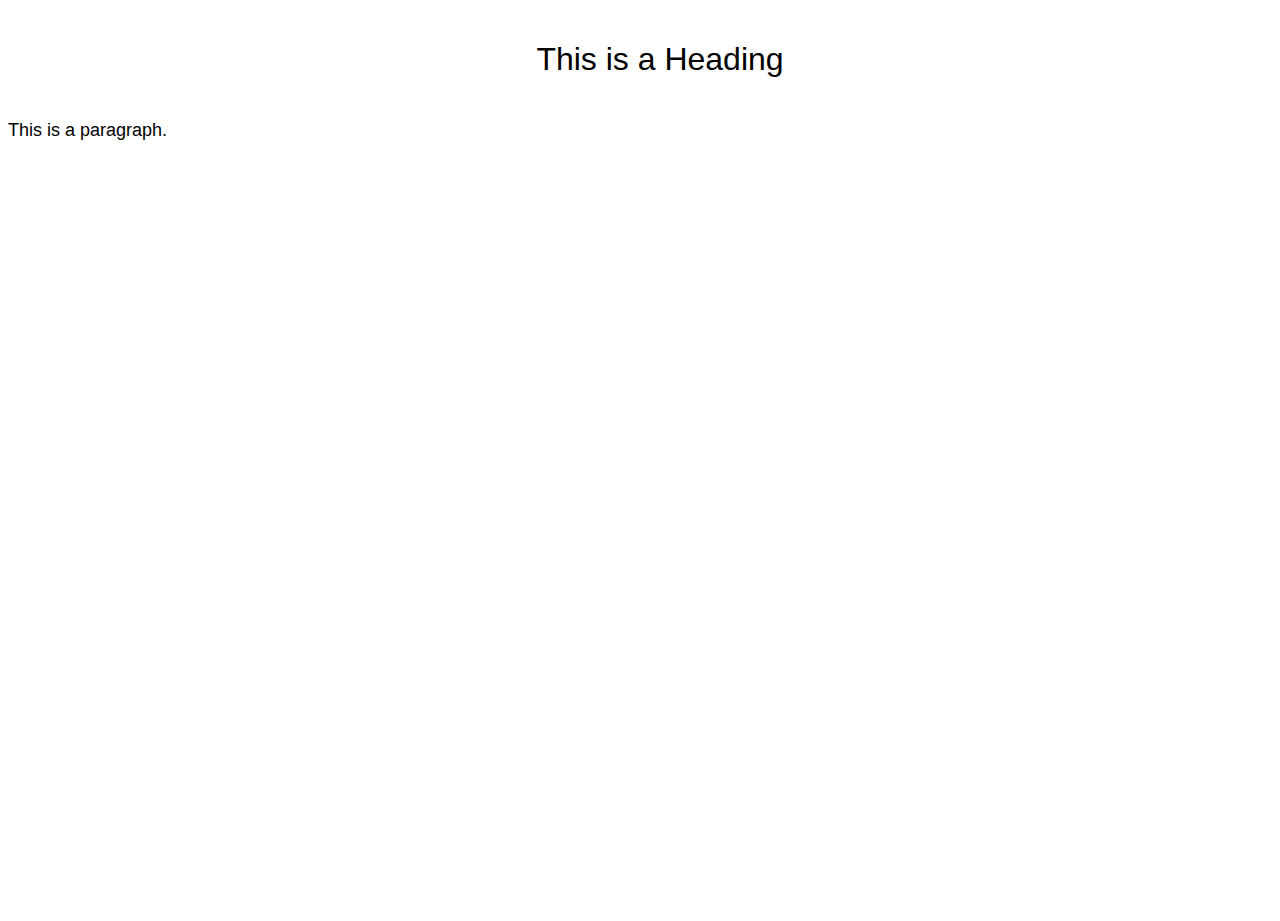
<file: aboutme.html>
<!DOCTYPE html>
<html>
<head>
<title>Page Title</title>
    <!-- Custom CSS -->
    <link href="simple-sidebar.css" rel="stylesheet">
</head>
<body>

<h1 style=“color:#0000FF;”>This is a Heading</h1>
<p>This is a paragraph.</p>

</body>
</html>
</file>
<file: simple-sidebar.css>
/*!
 * Start Bootstrap - Simple Sidebar (http://startbootstrap.com/)
 * Copyright 2013-2016 Start Bootstrap
 * Licensed under MIT (https://github.com/BlackrockDigital/startbootstrap/blob/gh-pages/LICENSE)
 */

/* 
My preferred portfolio fonts: 
Normal text:
font-family: 'Open Sans', sans-serif;

My time/titles:
font-family: 'Pacifico', cursive;
*/

/* Color Scheme:
DARKSLATEGREY
#2F4F4F

LIGHT BLUE
#C0D9D9

OFFWHITE
#F2F2F2

ORANGE
#E47833	

*/
ul.img-list {
  list-style-type: none;
  margin: 0;
  padding: 0;
  text-align: center;
  color:white;
}

ul.img-list li {
  display: inline-block;
  height: 100%;
  margin: 0 1em 1em 0;
  position: relative;
  width: 100%;
  margin: auto;
  color:white;
}


span.text-content span {
  display: table-cell;
  text-align: center;
  vertical-align: middle;
  color:white;
  font-size: 15px;
  margin: auto;
}


span.text-content {
  background: #E47833;//*	rgba(0,0,0,0.5); *//
  color: white;
  cursor: pointer;
  display: table;
  height: 270px;
  text-align: center;
  margin: auto;
  font-size: 15px;
  position: absolute;
  top: 0;
  width: 150px;
  opacity: 0;
  -webkit-transition: opacity 500ms;
  -moz-transition: opacity 500ms;
  -o-transition: opacity 500ms;
  transition: opacity 500ms;
}

ul.img-list li:hover span.text-content {
  opacity: 1;
  font-size: 15px;
}


.jumbotron{
	background-color: white;
	min-height: 100%;
}

.education{
	min-height: 100%;
	z-index: 2;
}

.portfolio{
	min-height: 100%;
	z-index: 1;
}
.fade {
  margin: 30px;
  opacity: 1;
}

 body {
    overflow-x: hidden;
	font-family: 'Open Sans', sans-serif;
 }
 
 .full-width-div {
    width: 100%;
    left: 0;
	border: 0;
	
}

.middlealign {
	text-align: center;
}


#wrapperdivs {
    position: relative;
    width: 100%;
}

#leftDiv {
    position: absolute;
    left: 0px;
}

#rightDiv {
    position: absolute;
    left: 0px;
}

 
 h1{
	text-align: center; vertical-align: middle;
	font-weight: 300;
	padding: 20px;
	width: 100%;
	opacity: 50;
	 
 }

.service-item{
	padding: 50px;
	font-size: 100px;
}
.container {
    border: solid 0px #ff0000;
    zoom: 1; /* IE6&7 */
}

.container:before,
.container:after {
    content: "";
    display: table;
}

.container:after {
    clear: both;
}
/*#sidestyle{
	font-family: 'Open Sans', sans-serif;
	font-weight: 300;
	font-size: 40px;
	float: left;
}*/
 
#content{
	//**float:right;**//
	text-align: center; vertical-align: middle;
	
}
 p{
	 font-size: 18px;
 }
 
html, body {height: 100%;}

/* Toggle Styles */

#wrapper {
    padding-left: 0;
    -webkit-transition: all 0.5s ease;
    -moz-transition: all 0.5s ease;
    -o-transition: all 0.5s ease;
    transition: all 0.5s ease;
}

#wrapper.toggled {
    padding-left: 70px;
}

#sidebar-wrapper {
    z-index: 1000;
    position: fixed;
    left: 70px;
    width: 0;
    height: 100%;
    margin-left: -70px;
    overflow-y: auto;
    background: white;
    -webkit-transition: all 0.5s ease;
    -moz-transition: all 0.5s ease;
    -o-transition: all 0.5s ease;
    transition: all 0.5s ease;
}

#wrapper.toggled #sidebar-wrapper {
    width: 0px;
}

#page-content-wrapper {
    width: 100%;
    position: absolute;
    padding: 0px;
}

#wrapper.toggled #page-content-wrapper {
    position: absolute;
    margin-right: -250px;
}

/* Sidebar Styles */

.sidebar-nav {
    position: absolute;
    top: 0;
    width: 70px;
    margin: 0;
    padding: 0;
    list-style: none;
}

.sidebar-nav li {
    text-indent: 20px;
    line-height: 80px;
}

.sidebar-nav li a {
    display: block;
    text-decoration: none;
    color: #999999;
}

.sidebar-nav li a:hover {
    text-decoration: none;
    color: #fff;
    background: rgba(255,255,255,0.2);
}

.sidebar-nav li a:active,
.sidebar-nav li a:focus {
    text-decoration: none;
}

.sidebar-nav > .sidebar-brand {
    height: 80px;
    font-size: 20px;
    line-height: 80px;
}

.sidebar-nav > .sidebar-brand a {
    color: #999999;
}

.sidebar-nav > .sidebar-brand a:hover {
    color: #fff;
    background: none;
}

@media(min-width:768px) {
    #wrapper {
        padding-left: 100px;
    }

    #wrapper.toggled {
        padding-left: 0;
    }

    #sidebar-wrapper {
        width: 70px;
    }

    #wrapper.toggled #sidebar-wrapper {
        width: 0;
    }

    #page-content-wrapper {
        padding: 0px;
        position: relative;
    }

    #wrapper.toggled #page-content-wrapper {
        position: relative;
        margin-right: 0;
    }
}

#menu-toggle{
	position: fixed; top: 20px; right: 30px; 
}

/*begin timeline code

	.timeline {
	  list-style: none;
	  padding: 20px 0 20px;
	  position: relative;
	}

	.timeline:before {
	  top: 0;
	  bottom: 0;
	  position: absolute;
	  content: " ";
	  width: 3px;
	  background-color: #eeeeee;
	  left: 50%;
	  margin-left: -1.5px;
	}

	.timeline > li {
	  margin-bottom: 20px;
	  position: relative;
	}

	.timeline > li:before,
	.timeline > li:after {
	  content: " ";
	  display: table;
	}

	.timeline > li:after {
	  clear: both;
	}

	.timeline > li:before,
	.timeline > li:after {
	  content: " ";
	  display: table;
	}

	.timeline > li:after {
	  clear: both;
	}

	.timeline > li > .timeline-panel {
	  width: 46%;
	  float: left;
	  border: 1px solid #d4d4d4;
	  border-radius: 2px;
	  padding: 20px;
	  position: relative;
	  -webkit-box-shadow: 0 1px 6px rgba(0, 0, 0, 0.175);
	  box-shadow: 0 1px 6px rgba(0, 0, 0, 0.175);
	}

	.timeline > li > .timeline-panel:before {
	  position: absolute;
	  top: 26px;
	  right: -15px;
	  display: inline-block;
	  border-top: 15px solid transparent;
	  border-left: 15px solid #ccc;
	  border-right: 0 solid #ccc;
	  border-bottom: 15px solid transparent;
	  content: " ";
	}

	.timeline > li > .timeline-panel:after {
	  position: absolute;
	  top: 27px;
	  right: -14px;
	  display: inline-block;
	  border-top: 14px solid transparent;
	  border-left: 14px solid #fff;
	  border-right: 0 solid #fff;
	  border-bottom: 14px solid transparent;
	  content: " ";
	}

	.timeline > li > .timeline-badge {
	  color: #fff;
	  width: 50px;
	  height: 50px;
	  line-height: 50px;
	  font-size: 1.4em;
	  text-align: center;
	  position: absolute;
	  top: 16px;
	  left: 50%;
	  margin-left: -25px;
	  background-color: #999999;
	  z-index: 100;
	  border-top-right-radius: 50%;
	  border-top-left-radius: 50%;
	  border-bottom-right-radius: 50%;
	  border-bottom-left-radius: 50%;
	}

	.timeline > li.timeline-inverted > .timeline-panel {
	  float: right;
	}

	.timeline > li.timeline-inverted > .timeline-panel:before {
	  border-left-width: 0;
	  border-right-width: 15px;
	  left: -15px;
	  right: auto;
	}

	.timeline > li.timeline-inverted > .timeline-panel:after {
	  border-left-width: 0;
	  border-right-width: 14px;
	  left: -14px;
	  right: auto;
	}

	.timeline-badge.primary {
	  background-color: #2e6da4 !important;
	}

	.timeline-badge.success {
	  background-color: #3f903f !important;
	}

	.timeline-badge.warning {
	  background-color: #f0ad4e !important;
	}

	.timeline-badge.danger {
	  background-color: #d9534f !important;
	}

	.timeline-badge.info {
	  background-color: #5bc0de !important;
	}

	.timeline-title {
	  margin-top: 0;
	  color: inherit;
	}

	.timeline-body > p,
	.timeline-body > ul {
	  margin-bottom: 0;
	}

	.timeline-body > p + p {
	  margin-top: 5px;
	}
end timeline code*/

.social {
    position: relative;
    height: 3em;
    width: 13.5em;
    margin: 150px 450px;
}

.social li {
    display: block;
    height: 4em;
    line-height: 4em;
    margin: -2.2em;
    position: absolute;
    -webkit-transition: -webkit-transform .7s;
    -moz-transition: -moz-transform .7s;
    -ms-transition: -ms-transform .7s;
    -o-transition: -o-transform .7s;
    transition: transform .7s;
    -webkit-transform: rotate(45deg);
    -moz-transform: rotate(45deg);
    -ms-transform: rotate(45deg);
    -o-transform: rotate(45deg);
    transform: rotate(45deg);
    text-align: center;
    width: 4em;

}

.social a {
    color: #fffdf0;
    display: block;
    height: 4em;
    line-height: 6em;
    text-align: center;
    -webkit-transform: rotate(-45deg);
    -moz-transform: rotate(-45deg);
    -ms-transform: rotate(-45deg);
    -o-transform: rotate(-45deg);
    transform: rotate(-45deg);
    width: 4em; 
  
}

.social li:hover {
  -webkit-transform: scale(1.3,1.3) rotate(45deg);
    -moz-transform: scale(1.3,1.3) rotate(45deg);
  -ms-transform: scale(1.3,1.3) rotate(45deg);
    -o-transform: scale(1.3,1.3) rotate(45deg);
  transform: scale(1.3,1.3) rotate(45deg);
}

.facebook {
    background: #155b9d;
    left: 0;
    top: 0%;
}

.twitter {
    background: #1a9ec4;
    bottom: 0;
    left: 25%;
}
.facebook2 {
    background: #155b9d;
    left: 50%;
    top: 0%;
}

.twitter2 {
    background: #1a9ec4;
    bottom: 0;
    left: 25%;
}

.pinterest {
    background: #e11a30;
    left: 50%;
    top: 0%;
}
.behance {
    background: #3f7aa3;
    bottom: 0;
    left: 75%;
}
.behance2 {
    background: #3f7aa3;
    top: 0%;
    left: 50%;
}
.behance3 {
    background: #3f7aa3;
    bottom: 0;
    left: 75%;
}

@import url(//fonts.googleapis.com/css?family=Open+Sans);

h2 {
    margin-bottom: 30px;
    color: #4679bd;
    font-weight: 400;
    text-align: center;
}

p.footer {
    margin-bottom: 20px;
    color: #999999;
    font-size: 18px;
    text-align: center;
}

/* -----------------------------------------------
 * Timeline
 * --------------------------------------------- */
 .timeline {
    list-style: none;
    padding: 10px 0;
    position: relative;
    font-weight: 300;
}
.timeline:before {
    top: 0;
    bottom: 0;
    position: absolute;
    content:" ";
    width: 2px;
    background: white;
    left: 50%;
    margin-left: -1.5px;
}
.timeline > li {
    margin-bottom: 20px;
    position: relative;
    width: 50%;
    float: left;
    clear: left;
}
.timeline > li:before, .timeline > li:after {
    content:" ";
    display: table;
}
.timeline > li:after {
    clear: both;
}
.timeline > li:before, .timeline > li:after {
    content:" ";
    display: table;
}
.timeline > li:after {
    clear: both;
}
.timeline > li > .timeline-panel {
    width: calc(100% - 25px);
    width: -moz-calc(100% - 25px);
    width: -webkit-calc(100% - 25px);
    float: left;
    border: 1px solid #dcdcdc;
    background: white;
    position: relative;
}
.timeline > li > .timeline-panel:before {
    position: absolute;
    top: 26px;
    right: -15px;
    display: inline-block;
    border-top: 15px solid transparent;
    border-left: 15px solid #dcdcdc;
    border-right: 0 solid #dcdcdc;
    border-bottom: 15px solid transparent;
    content:" ";
}
.timeline > li > .timeline-panel:after {
    position: absolute;
    top: 27px;
    right: -14px;
    display: inline-block;
    border-top: 14px solid transparent;
    border-left: 14px solid #ffffff;
    border-right: 0 solid #ffffff;
    border-bottom: 14px solid transparent;
    content:" ";
}
.timeline > li > .timeline-badge {
    color: #ffffff;
    width: 24px;
    height: 24px;
    line-height: 50px;
    text-align: center;
    position: absolute;
    top: 16px;
    right: -12px;
    z-index: 100;
}
.timeline > li.timeline-inverted > .timeline-panel {
    float: right;
}
.timeline > li.timeline-inverted > .timeline-panel:before {
    border-left-width: 0;
    border-right-width: 15px;
    left: -15px;
    right: auto;
}
.timeline > li.timeline-inverted > .timeline-panel:after {
    border-left-width: 0;
    border-right-width: 14px;
    left: -14px;
    right: auto;
}
.timeline-badge > a {
    color: #ffffff !important;
}
.timeline-badge a:hover {
    color: #dcdcdc !important;
}
.timeline-title {
    margin-top: 0;
    color: inherit;
}
.timeline-heading h4 {
    font-weight: 400;
    padding: 0 15px;
    color: black;
}
.timeline-body > p, .timeline-body > ul {
    padding: 10px 15px;
    margin-bottom: 0;
}
.timeline-footer {
    padding: 5px 15px;
    background-color:white;
}
.timeline-footer p { margin-bottom: 0; }
.timeline-footer > a {
    cursor: pointer;
    text-decoration: none;
}
.timeline > li.timeline-inverted {
    float: right;
    clear: right;
}
.timeline > li:nth-child(2) {
    margin-top: 60px;
}
.timeline > li.timeline-inverted > .timeline-badge {
    left: -12px;
}
.no-float {
    float: none !important;
}
@media (max-width: 767px) {
    ul.timeline:before {
        left: 40px;
    }
    ul.timeline > li {
        margin-bottom: 0px;
        position: relative;
        width:100%;
        float: left;
        clear: left;
    }
    ul.timeline > li > .timeline-panel {
        width: calc(100% - 65px);
        width: -moz-calc(100% - 65px);
        width: -webkit-calc(100% - 65px);
    }
    ul.timeline > li > .timeline-badge {
        left: 28px;
        margin-left: 0;
        top: 16px;
    }
    ul.timeline > li > .timeline-panel {
        float: right;
    }
    ul.timeline > li > .timeline-panel:before {
        border-left-width: 0;
        border-right-width: 15px;
        left: -15px;
        right: auto;
    }
    ul.timeline > li > .timeline-panel:after {
        border-left-width: 0;
        border-right-width: 14px;
        left: -14px;
        right: auto;
    }
    .timeline > li.timeline-inverted {
        float: left;
        clear: left;
        margin-top: 30px;
        margin-bottom: 30px;
    }
    .timeline > li.timeline-inverted > .timeline-badge {
        left: 28px;
    }
}
</file>
